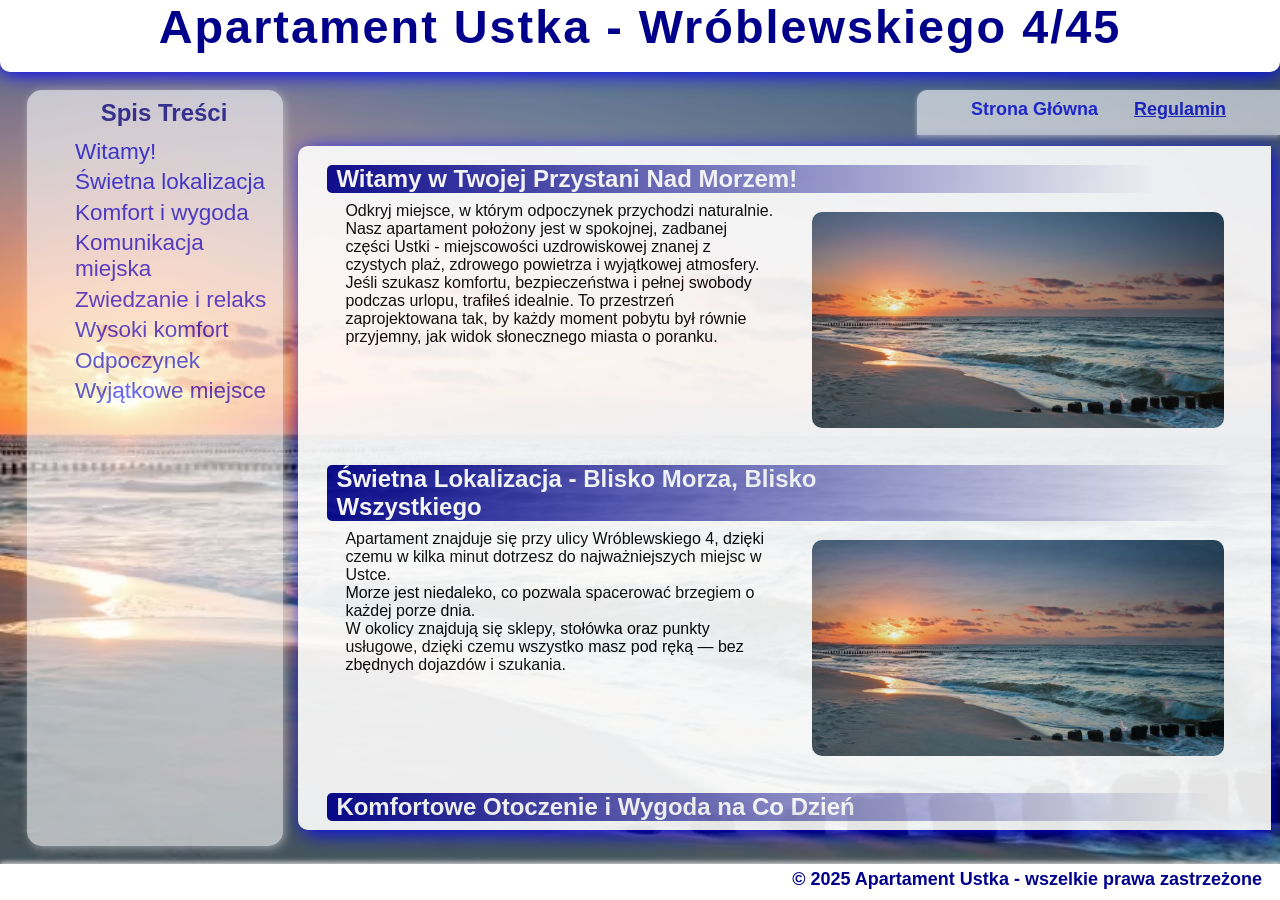
<file: index.html>
<!DOCTYPE html>
<html lang="pl">
<head>
    <meta charset="UTF-8">
    <meta name="viewport" content="width=device-width, initial-scale=1.0">
    <title>Apartament Ustka</title>
    <link rel="stylesheet" href="./style/winter-l.css">
    <link rel="icon" type="image/png" href="./img/home_blue.png">
</head>
<body>
    <header>
        <h1>Apartament Ustka - Wróblewskiego 4/45</h1>
    </header>
    <aside>
       <h1>Spis Treści</h1>
       <ul>
            <li><a href="#main-content-1">Witamy!</a></li>
            <li><a href="#main-content-2">Świetna lokalizacja</a></li>
            <li><a href="#main-content-3">Komfort i wygoda</a></li>
            <li><a href="#main-content-4">Komunikacja miejska</a></li>
            <li><a href="#main-content-5">Zwiedzanie i relaks</a></li>
            <li><a href="#main-content-6">Wysoki komfort</a></li>
            <li><a href="#main-content-7">Odpoczynek</a></li>
            <li><a href="#main-content-8">Wyjątkowe miejsce</a></li>
       </ul>
    </aside>
    <nav>
        <div class="nav-item">
            <span><a>Strona Główna</a></span>
        </div>
        <div class="nav-item">
            <span><a href="./subpages/regulamin.html">Regulamin</a></span> 
        </div>
    </nav>
    <main>
        <div class="text-element-main" id="main-content-1">
            <h2>Witamy w Twojej Przystani Nad Morzem!</h2>
            <p>Odkryj miejsce, w którym odpoczynek przychodzi naturalnie. <br>
                Nasz apartament położony jest w spokojnej, zadbanej części Ustki - 
                miejscowości uzdrowiskowej znanej z czystych plaż, zdrowego powietrza i wyjątkowej atmosfery. <br>
                Jeśli szukasz komfortu, bezpieczeństwa i pełnej swobody podczas urlopu, trafiłeś idealnie. 
                To przestrzeń zaprojektowana tak, by każdy moment pobytu był równie przyjemny, jak widok słonecznego miasta o poranku.</p>
            <img src="./img/sea.avif" alt="morze">
        </div>
        <div class="text-element-main" id="main-content-2">
            <h2>Świetna Lokalizacja - Blisko Morza, Blisko Wszystkiego</h2>
            <p>Apartament znajduje się przy ulicy Wróblewskiego 4, dzięki czemu w kilka minut dotrzesz do najważniejszych miejsc w Ustce. <br>
                Morze jest niedaleko, co pozwala spacerować brzegiem o każdej porze dnia. <br>
                W okolicy znajdują się sklepy, stołówka oraz punkty usługowe, dzięki czemu wszystko masz pod ręką — bez zbędnych dojazdów i szukania.</p>
            <img src="./img/sea.avif" alt="morze">
        </div>
        <div class="text-element-main" id="main-content-3">
            <h2>Komfortowe Otoczenie i Wygoda na Co Dzień</h2>
            <p>Twoja wygoda jest tu priorytetem. <br>
                Osiedle oferuje wiele miejsc parkingowych, co gwarantuje swobodę — nawet w sezonie, gdy miasto tętni życiem. <br>
                Okolica jest cicha i bezpieczna, co pozwala w pełni skupić się na wypoczynku. <br>
                Apartament to idealna baza wypadowa zarówno na krótkie weekendy, jak i dłuższe pobyty.</p>
            <img src="./img/sea.avif" alt="morze">
        </div>
        <div class="text-element-main" id="main-content-4">
            <h2>Doskonała Komunikacja — dotrzesz wszędzie bez problemu</h2>
            <p>W bezpośrednim otoczeniu znajdują się przystanki komunikacji miejskiej, które ułatwią dotarcie do centrum Ustki, portu, latarni morskiej czy lokalnych atrakcji. <br>
                To idealne rozwiązanie dla osób, które nie chcą korzystać z samochodu podczas urlopu lub planują zwiedzać okoliczne miejscowości.</p>
            <img src="./img/sea.avif" alt="morze">
        </div>
        <div class="text-element-main" id="main-content-5">
            <h2>Idealna Baza do Zwiedzania i Relaksu</h2>
            <p>Ustka łączy w sobie klimat uzdrowiska, nadmorskiej miejscowości wypoczynkowej i tętniącego życiem kurortu. <br>
                Z apartamentu szybko dotrzesz do plaż, portu rybackiego, nadmorskiej promenady oraz zielonych terenów spacerowych. <br>
                To doskonałe miejsce zarówno dla par, rodzin, jak i osób podróżujących solo — każdy znajdzie tu coś dla siebie.</p>
            <img src="./img/sea.avif" alt="morze">
        </div>
        <div class="text-element-main" id="main-content-6">
            <h2>Komfort, który poczujesz od pierwszych chwil</h2>
            <p>Wnętrze apartamentu zostało zaprojektowane z myślą o wygodzie i swobodzie gości. <br>
                Przestrzeń jest jasna, przytulna i przygotowana tak, by niczego nie brakowało podczas pobytu. <br>
                To miejsce, do którego z przyjemnością wraca się po całym dniu spacerów i odkrywania uroków Ustki.</p>
            <img src="./img/sea.avif" alt="morze">
        </div>
        <div class="text-element-main" id="main-content-7">
            <h2>Odpoczynek w Twoim Tempie</h2>
            <p>Nieważne, czy marzysz o spokojnych porankach przy kawie, aktywnych spacerach po okolicy, czy wieczornym relaksie po dniu pełnym wrażeń — to miejsce dostosuje się do Twojego stylu wypoczynku. <br>
                Apartament stanie się Twoją prywatną przestrzenią, gdzie możesz zwolnić tempo i naprawdę odpocząć.</p>
            <img src="./img/sea.avif" alt="morze">
        </div>
        <div class="text-element-main" id="main-content-8">
            <h2>Miejsce, do którego chce się wracać</h2>
            <p>Ustka ma to wyjątkowe coś — klimat, który przyciąga co roku tysiące osób. <br>
                Nasz apartament pozwala doświadczyć tego w pełni: blisko morza, blisko atrakcji, a jednocześnie z poczuciem prywatności i pełnego komfortu. <br>
                To nie jest zwykłe miejsce noclegowe — to przestrzeń, która zostaje w pamięci na długo po powrocie do domu.</p>
            <img src="./img/sea.avif" alt="morze">
        </div>
    </main>
    <footer>
        <p>&copy; 2025 Apartament Ustka - wszelkie prawa zastrzeżone</p>
    </footer>
</body>
</html>
</file>
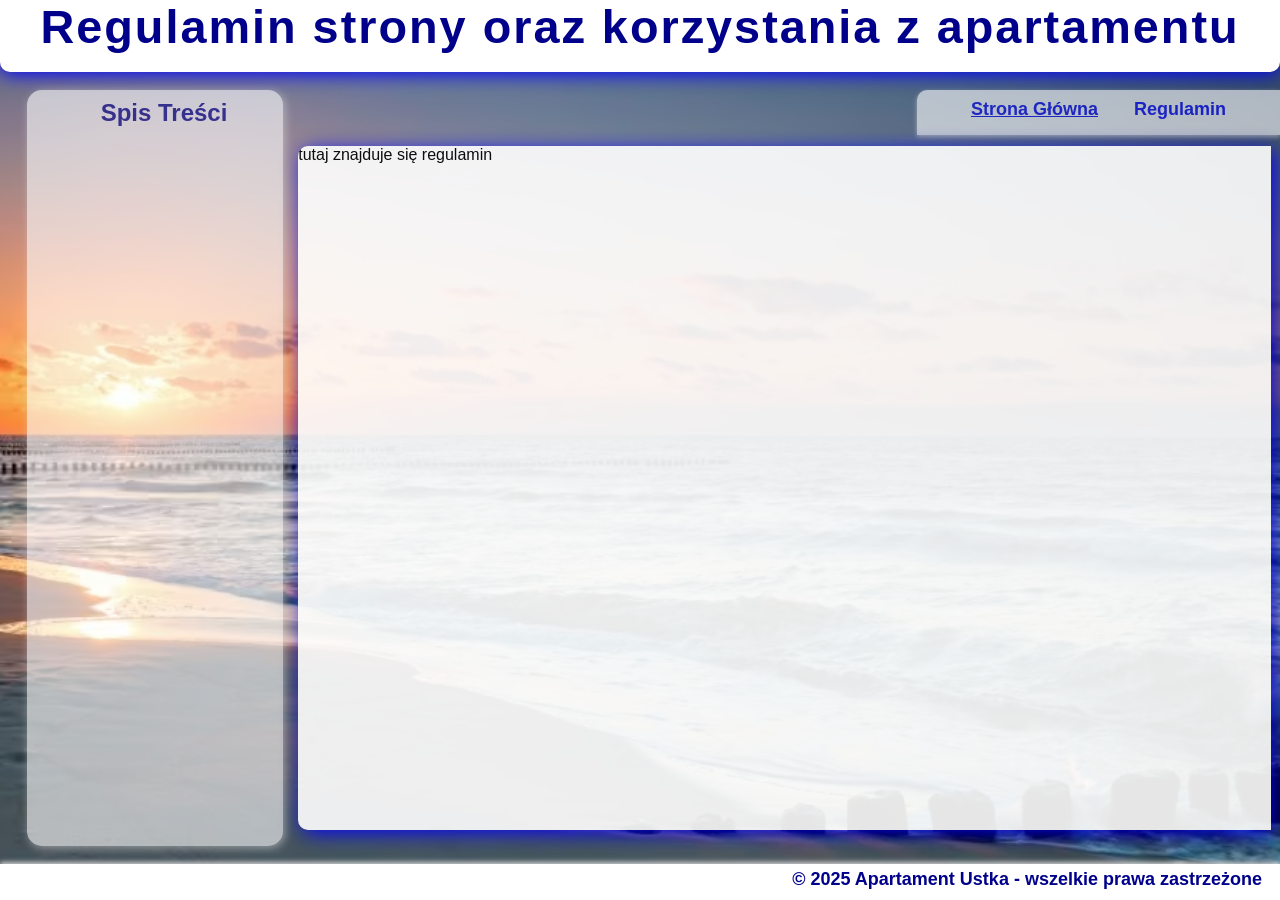
<file: subpages/regulamin.html>
<!DOCTYPE html>
<html lang="pl">
<head>
    <meta charset="UTF-8">
    <meta name="viewport" content="width=device-width, initial-scale=1.0">
    <title>Regulamin</title>
    <link rel="stylesheet" href="../style/winter-l.css">
    <link rel="icon" type="image/png" href="../img/home_blue.png">
</head>
<body>
    <header>
        <h1>Regulamin strony oraz korzystania z apartamentu</h1>
    </header>
    <aside>
       <h1>Spis Treści</h1>
    </aside>
    <nav>
        <div class="nav-item">
            <span><a href="/apartament/index.html">Strona Główna</a></span>
        </div>
        <div class="nav-item">
            <span><a>Regulamin</a></span> 
        </div>
    </nav>
    <main>
        tutaj znajduje się regulamin
    </main>
    <footer>
        <p>&copy; 2025 Apartament Ustka - wszelkie prawa zastrzeżone</p>
    </footer>
</body>
</html>
</file>
<file: style/winter-l.css>
* {
    margin: 0;
    padding: 0;
    box-sizing: border-box;
}
body {
    font-family: 'Segoe UI', Tahoma, Geneva, Verdana, sans-serif;
    background: url('../img/sea.avif') center/cover no-repeat fixed;
    overflow: hidden;
}
header { /* height: 8vh */
    background-color: white;
    color: darkblue;
    border-radius: 0 0 10px 10px;
    box-shadow: 0px 2px 20px blue;
    text-align: center;
    font-size: 2.6vh;
    letter-spacing: 2px;
    height: 8vh;
}
aside { /* height: 88vh */
    background-color: white;
    opacity: 0.6;
    border-radius: 15px;
    box-shadow: 2px 2px 10px lightgray;
    margin: 2vh 1vh 2vh 3vh;
    width: 20%;
    height: 84vh;
    color: darkblue;
    padding: 1vh 0 1vh 2vh;
    float: left;
}
aside h1 {
    text-align: center;
}
aside a {
    text-decoration: none;
}
aside a:visited {
    color: darkblue;
}
aside ul {
    margin: 5%;
    padding: 0 0 0 2vh;
    font-size: 2.5vh;
    list-style: none;
}
aside li {
    margin: 0.5vh 0;
}
aside a:hover {
    color: blue;
    cursor: pointer;
    font-weight: 350;
}
nav { /* height: 7vh */
    background-color: white;
    box-shadow: 0px 2px 5px lightgray;
    font-size: 2vh;
    font-weight: bold;
    opacity: 0.6;
    border-radius: 10px 0 0 0;
    padding: 1vh 4vh;
    height: 5vh;
    max-width: 74%;
    margin: 2vh 0 0.2vh 0;
    color: blue;
    overflow-x: scroll;
    overflow-y: hidden;
    float: right;
    display: flex;
    white-space: nowrap;
    scroll-behavior: smooth;
    scrollbar-width: thin;
    scrollbar-color: blue white;
}
.nav-item {
    float: left;
    margin: 0 2vh 0 2vh;
}
nav a:visited {
    color: blue;
}
nav a:hover {
    color: darkblue;
    cursor: pointer;
    font-weight: 400;
}
main { /* height: 71vh */
    background-color: white;
    height: 76vh;
    margin: 1vh 1vh 0 0;
    border-radius: 10px 0 0 10px;
    box-shadow: 4px 4px 20px blue;
    opacity: 0.9;
    width: 76%;
    float: right;
    overflow-y: scroll;
    scrollbar-color: blue white;
    scrollbar-width: thin;
    scroll-behavior: smooth;
}
.text-element-main {
    width: 94%;
    padding-top: 2%;
    margin: 0 3% 0 3%;
    float: left;
}
.text-element-main h2 {
    color: white;
    background: linear-gradient(90deg, darkblue, white);
    width: fit-content;
    border-radius: 5px;
    padding: 0 40vh 0 1vh;
}
.text-element-main p {
    width: 50%;
    padding: 1vh 1vh 1vh 2vh;
    font-weight: 500;
    float: left;
}
.text-element-main img {
    float: right;
    border-radius: 10px;
    width: 45%;
    margin: 2%;
}
footer {
    background-color: white;
    color: darkblue;
    height: 4vh;
    font-size: 2vh;
    padding: 0.5vh 2vh;
    box-shadow: 0px -2px 5px lightgray;
    text-align: right;
    font-weight: bold;
    clear: both;
}

/* Układ dla telefonów*/
@media (max-width: 768px) {
    header {
        box-shadow: 0px 2px 5px blue;
        font-size: 1.6vh;
        letter-spacing: 0;
        height: 5vh;
    }
    aside {
        display: none;
    }
    nav {
        background-color: blue;
        border-radius: 10px 10px 0 0;
        padding: 1vh 4vh;
        height: 5vh;
        margin: 1.8vh 10% 0.2vh 0;
        width: 80%;
        color: white;
        text-align: center;
        word-spacing: 1vh;
        scrollbar-color: white blue;
        float: right;
    }
    
    nav a {
        color: white;
    }
    nav a:visited {
        color: white;
    }
    nav a:hover {
        color: lightgray;
    }
    main {
        height: 81vh;
        margin: 1vh 5% 2vh;
        border-radius: 10px;
        box-shadow: 2px 2px 10px blue;
        width: 90%;
        scrollbar-width: none;
    }
    footer {
        text-align: center;
        height: 4vh;
    }
}
</file>
